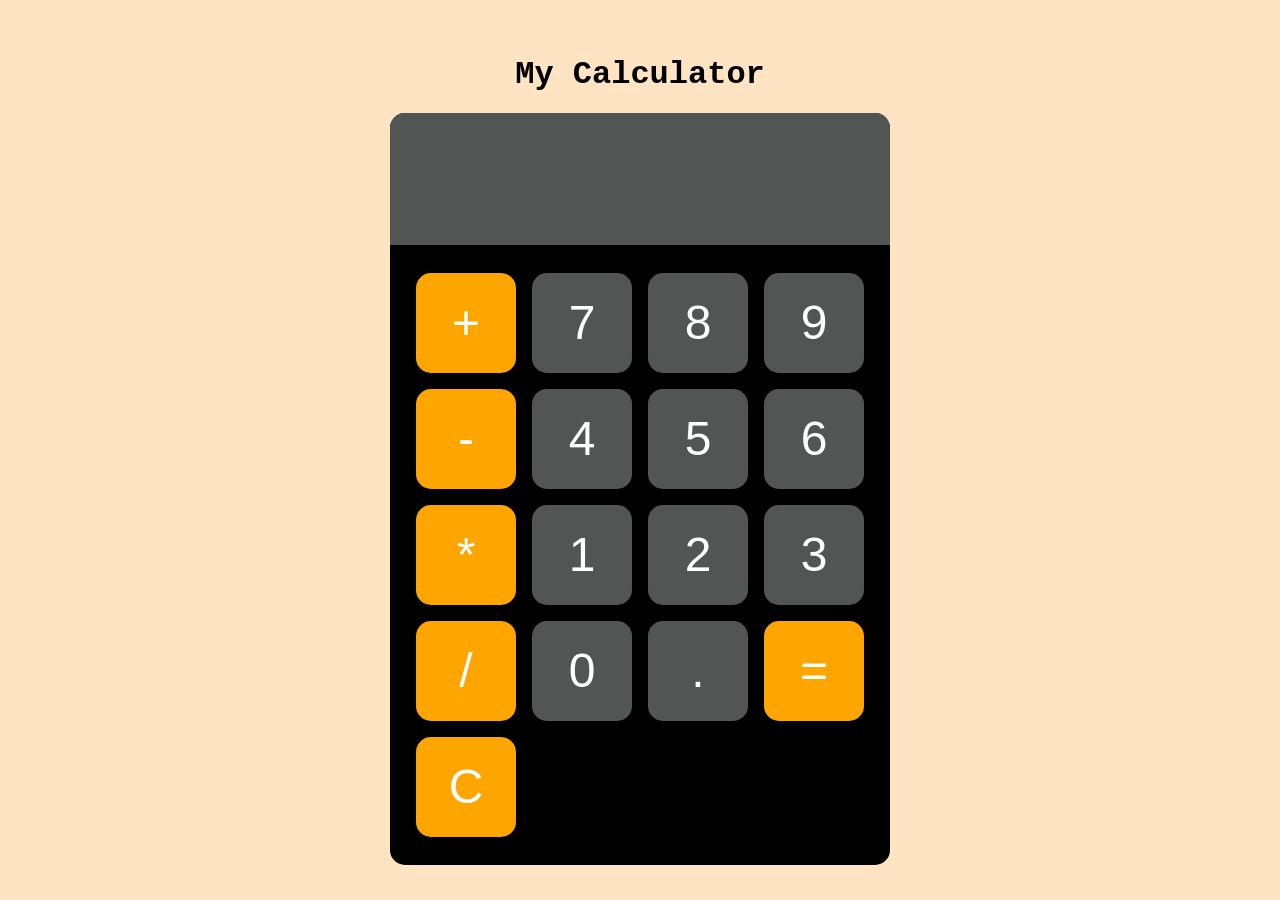
<file: calculator_Mini_Project/index.html>
<!DOCTYPE html>
<html lang="en">
<head>
    <meta charset="UTF-8">
    <meta name="viewport" content="width=device-width, initial-scale=1.0">
    <title>Calculator</title>
    <link rel="stylesheet" href="style.css">
</head>
<body>
    <h1>My Calculator</h1>
    <div id="calculator">
        <input id="display" readonly>
        <div id="keys">
            <button class="operatorBtn" onclick="appendToDisplay('+')">+</button>
            <button onclick="appendToDisplay('7')">7</button>
            <button onclick="appendToDisplay('8')">8</button>
            <button onclick="appendToDisplay('9')">9</button>
            <button class="operatorBtn" onclick="appendToDisplay('-')">-</button>
            <button onclick="appendToDisplay('4')">4</button>
            <button onclick="appendToDisplay('5')">5</button>
            <button onclick="appendToDisplay('6')">6</button>
            <button class="operatorBtn" onclick="appendToDisplay('*')">*</button>
            <button onclick="appendToDisplay('1')">1</button>
            <button onclick="appendToDisplay('2')">2</button>
            <button onclick="appendToDisplay('3')">3</button>
            <button class="operatorBtn" onclick="appendToDisplay('/')">/</button>
            <button onclick="appendToDisplay('0')">0</button>
            <button onclick="appendToDisplay('.')">.</button>
            <button class="operatorBtn" onclick="calculate()">=</button>
            <button class="operatorBtn" onclick="clearDisplay()">C</button>
        </div>
    </div>
    <script src="script.js"></script>
</body>
</html>
</file>
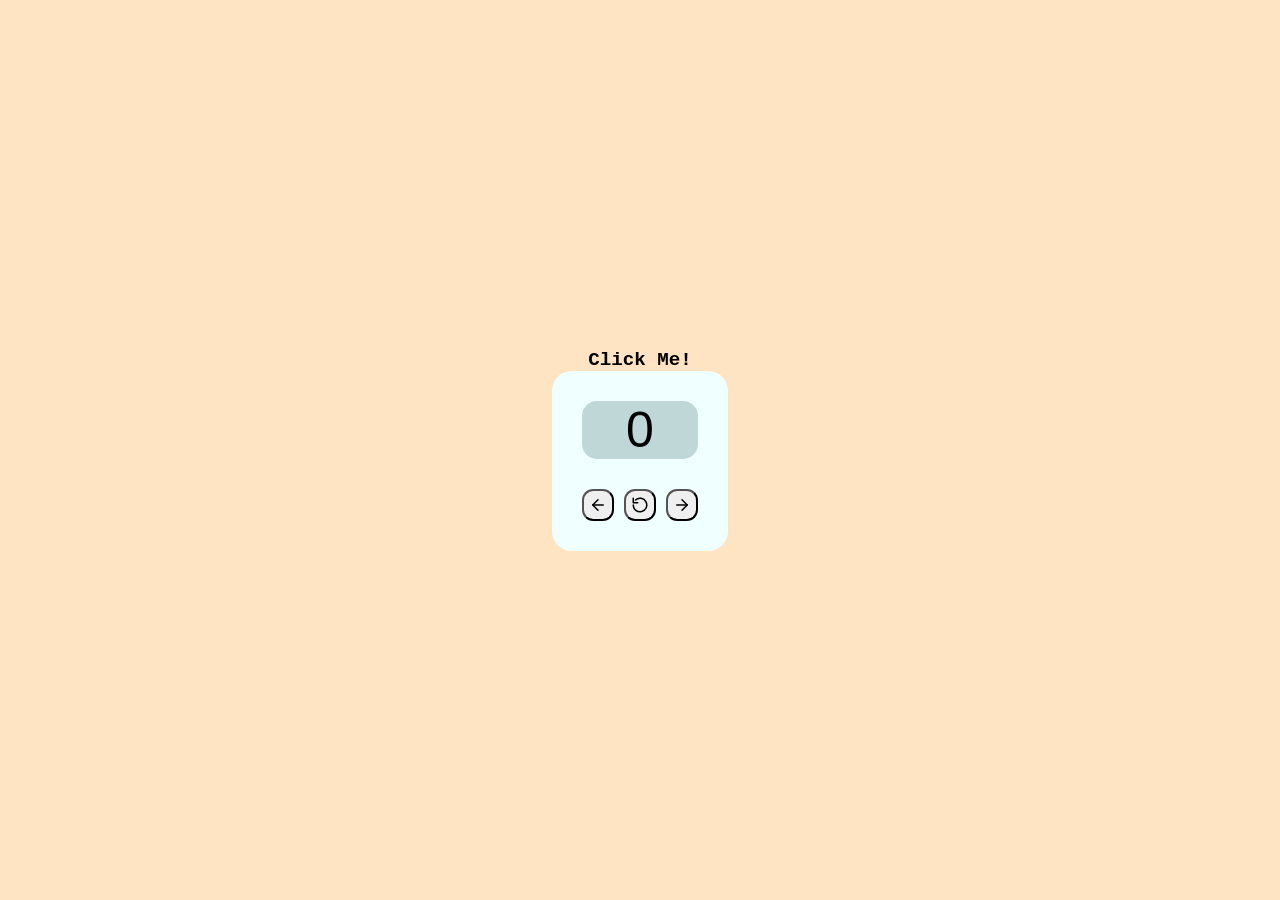
<file: click_Counter_Mini_Project/index.html>
<!DOCTYPE html>
<html lang="en">
<head>
    <meta charset="UTF-8">
    <meta name="viewport" content="width=device-width, initial-scale=1.0">
    <title>click counter</title>
    <link rel="stylesheet" href="style.css">
</head>
<body>
    <h1>Click Me!</h1>
    <div class="container">

        <label id="countLabel">0</label>
        <div id="btnContainer">
            <button id="decreaseBtn">
                <svg xmlns="http://www.w3.org/2000/svg" width="24" height="24" viewBox="0 0 24 24" fill="none" stroke="currentColor" stroke-width="2" stroke-linecap="round" stroke-linejoin="round">
                    <path d="M19 12H5"></path>
                    <path d="M12 19l-7-7 7-7"></path>
                </svg>

            </button>
            <button id="resetBtn">
                <svg xmlns="http://www.w3.org/2000/svg" width="24" height="24" viewBox="0 0 24 24" fill="none" stroke="currentColor" stroke-width="2" stroke-linecap="round" stroke-linejoin="round">
                    <path d="M3 12a9 9 0 1 0 3-6.7"></path>
                    <path d="M3 3v6h6"></path>
                </svg>

            </button>
            <button id="increaseBtn">
                <svg xmlns="http://www.w3.org/2000/svg" width="24" height="24" viewBox="0 0 24 24" fill="none" stroke="currentColor" stroke-width="2" stroke-linecap="round" stroke-linejoin="round">
                    <path d="M5 12h14"></path>
                    <path d="M12 5l7 7-7 7"></path>
                </svg>
            </button>
        </div>
    </div>
    

    <script src="script.js"></script>

</body>
</html>
</file>
<file: calculator_Mini_Project/style.css>
*{
    margin: 0;
    padding: 0;
    box-sizing: border-box;
}


body{
    background-color: bisque;
    display: flex;
    justify-content: center;
    align-items: center;
    height: 100vh;
    min-width: auto;
    flex-direction: column;
    font-family: 'Courier New', Courier, monospace;
}

body h1{
    padding:20px;
}

#calculator{
    background-color: black;
    height: auto;
    border-radius: 20px ;
    text-align: center;
    width: 500px;
    display: flex;
    flex-direction: column;
    justify-content: center;
    align-items: center;
    border-radius: 15px;
    overflow: hidden;
}

#keys{
    display: grid;
    grid-template-columns: repeat(4, 1fr);
    gap: 10px;
    padding: 25px;
}

button{
    padding: 20px;
    border-radius: 15px;
    margin: 3px 3px;
    width: 100px;
    height: 100px;
    border: none;
    background-color: rgb(83, 85, 85);
    color: white;
    font-size: 3rem;
    cursor: pointer;
    transition: transform 0.1s ease;
}

#display{
    width: 100%;
    padding: 20px;
    font-size: 5rem;
    text-align: right;
    border: none;
    background-color:rgb(83, 85, 85);
    color: white;
}

button:hover{
    background-color:rgb(134, 137, 137) ;
    transition: 0.1s ease;
    
}

button:active{
    transform: scale(1.08);
}

.operatorBtn{
    background-color: orange;
}

.operatorBtn:hover{
    background-color: rgb(249, 205, 122);
}
</file>
<file: click_Counter_Mini_Project/style.css>
*{
    margin: 0;
    padding: 0;
    box-sizing: border-box;
}

body{
    flex-direction: column;
    background-color: bisque;
    display: flex;
    align-items: center;
    justify-content: center;
    min-height: 100vh;
}
h1{
    font-family: 'Courier New', Courier, monospace;
    font-size:larger;
}

.container{
    background-color: azure;
    height: auto;
    width: auto;
    padding-left: 30px;
    padding-right: 30px;
    padding-top: 30px;
    padding-bottom: 30px;
    border-radius: 20px;
    text-align: center;
}

#btnContainer{
    margin-top: 30px;
    display: flex;
    flex-direction: row;
    gap: 10px;
    justify-content: center;
    align-items: center;
}

#countLabel{
    display: block;
    text-align: center;
    font-size:50px;
    margin-bottom: 15px;
    background-color: rgb(192, 215, 215);
    border-radius: 15px;
    font-family: Arial, Helvetica, sans-serif;
}

button{
    text-decoration: none;
    outline: none;
    border-radius: 35%;
    display: flex;
    justify-content: center;
    align-items: center;
    padding: 5px 5px;
    cursor: pointer;
}

svg{
    width: 18px;
    height: 18px;
    display: block;
    margin: auto;
}

button:hover{
    background-color: aquamarine;
    transition: 0.3s ease-in-out;
}
</file>
